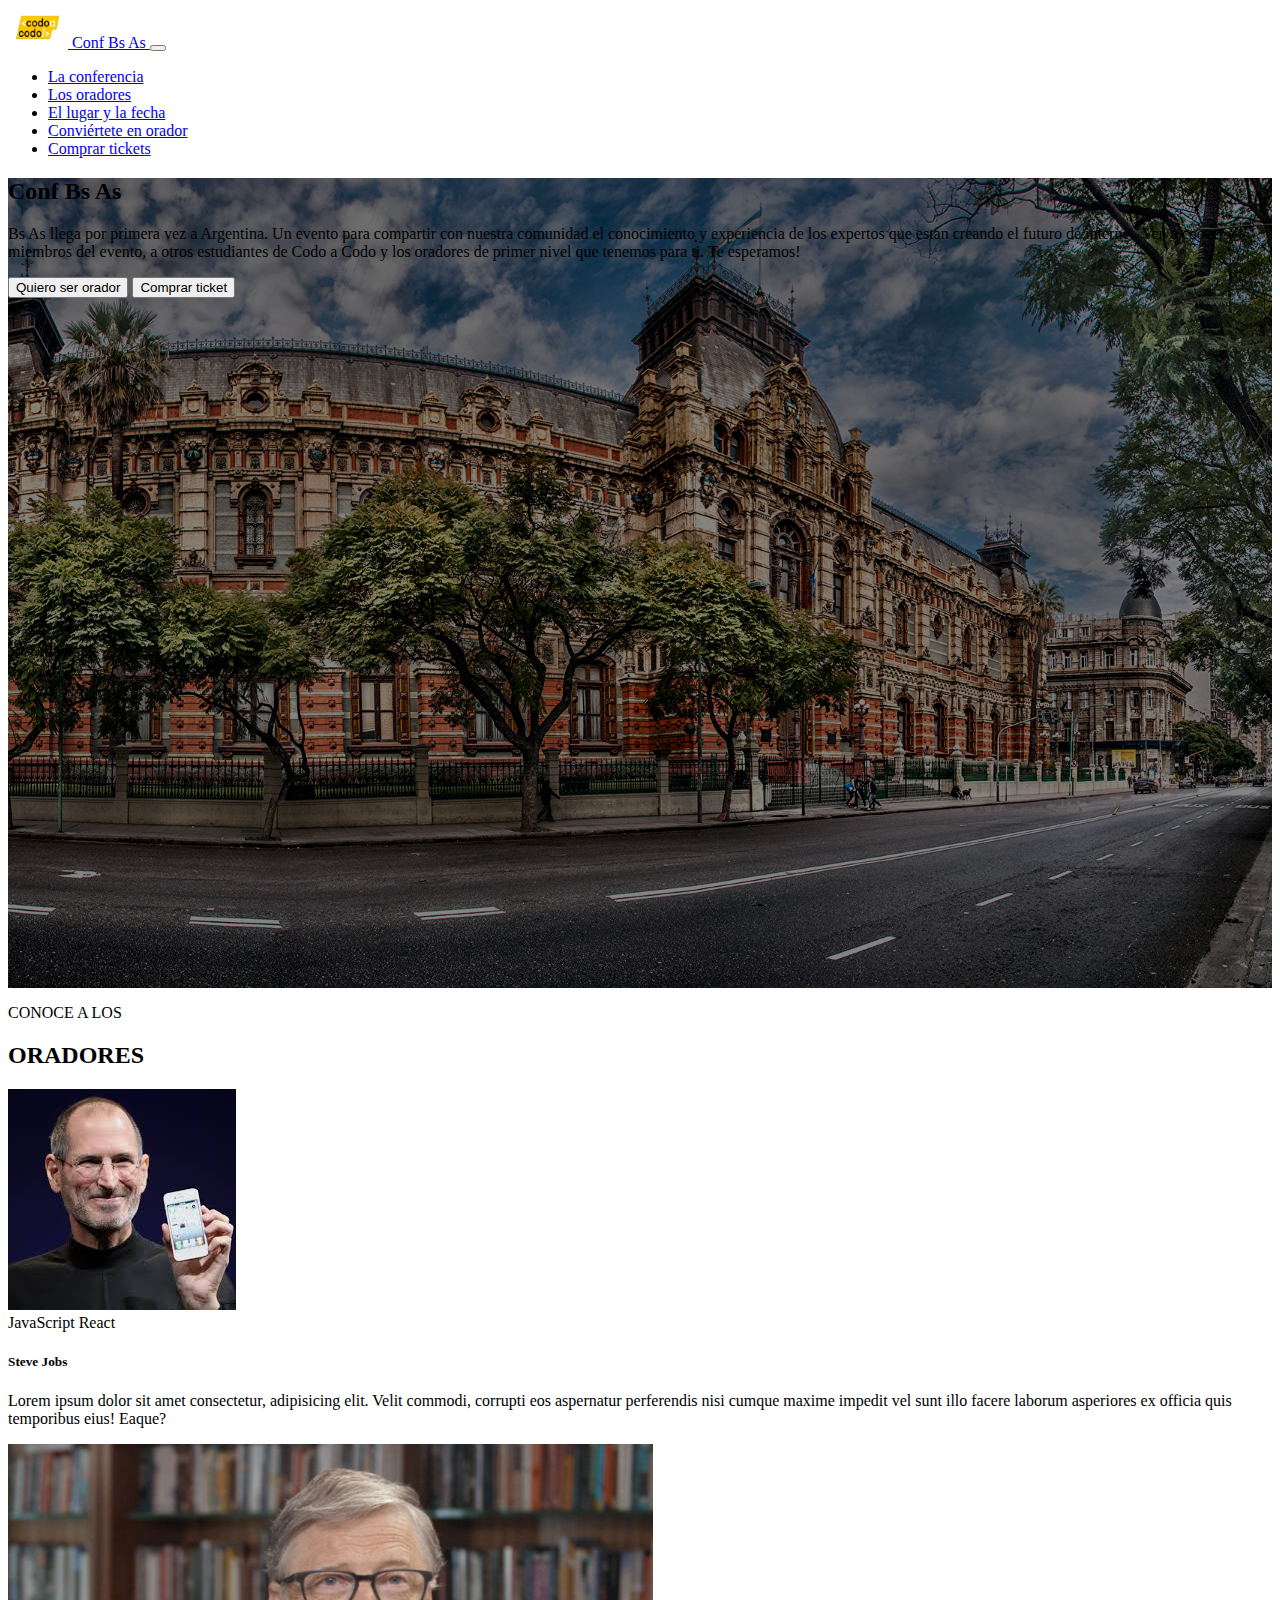
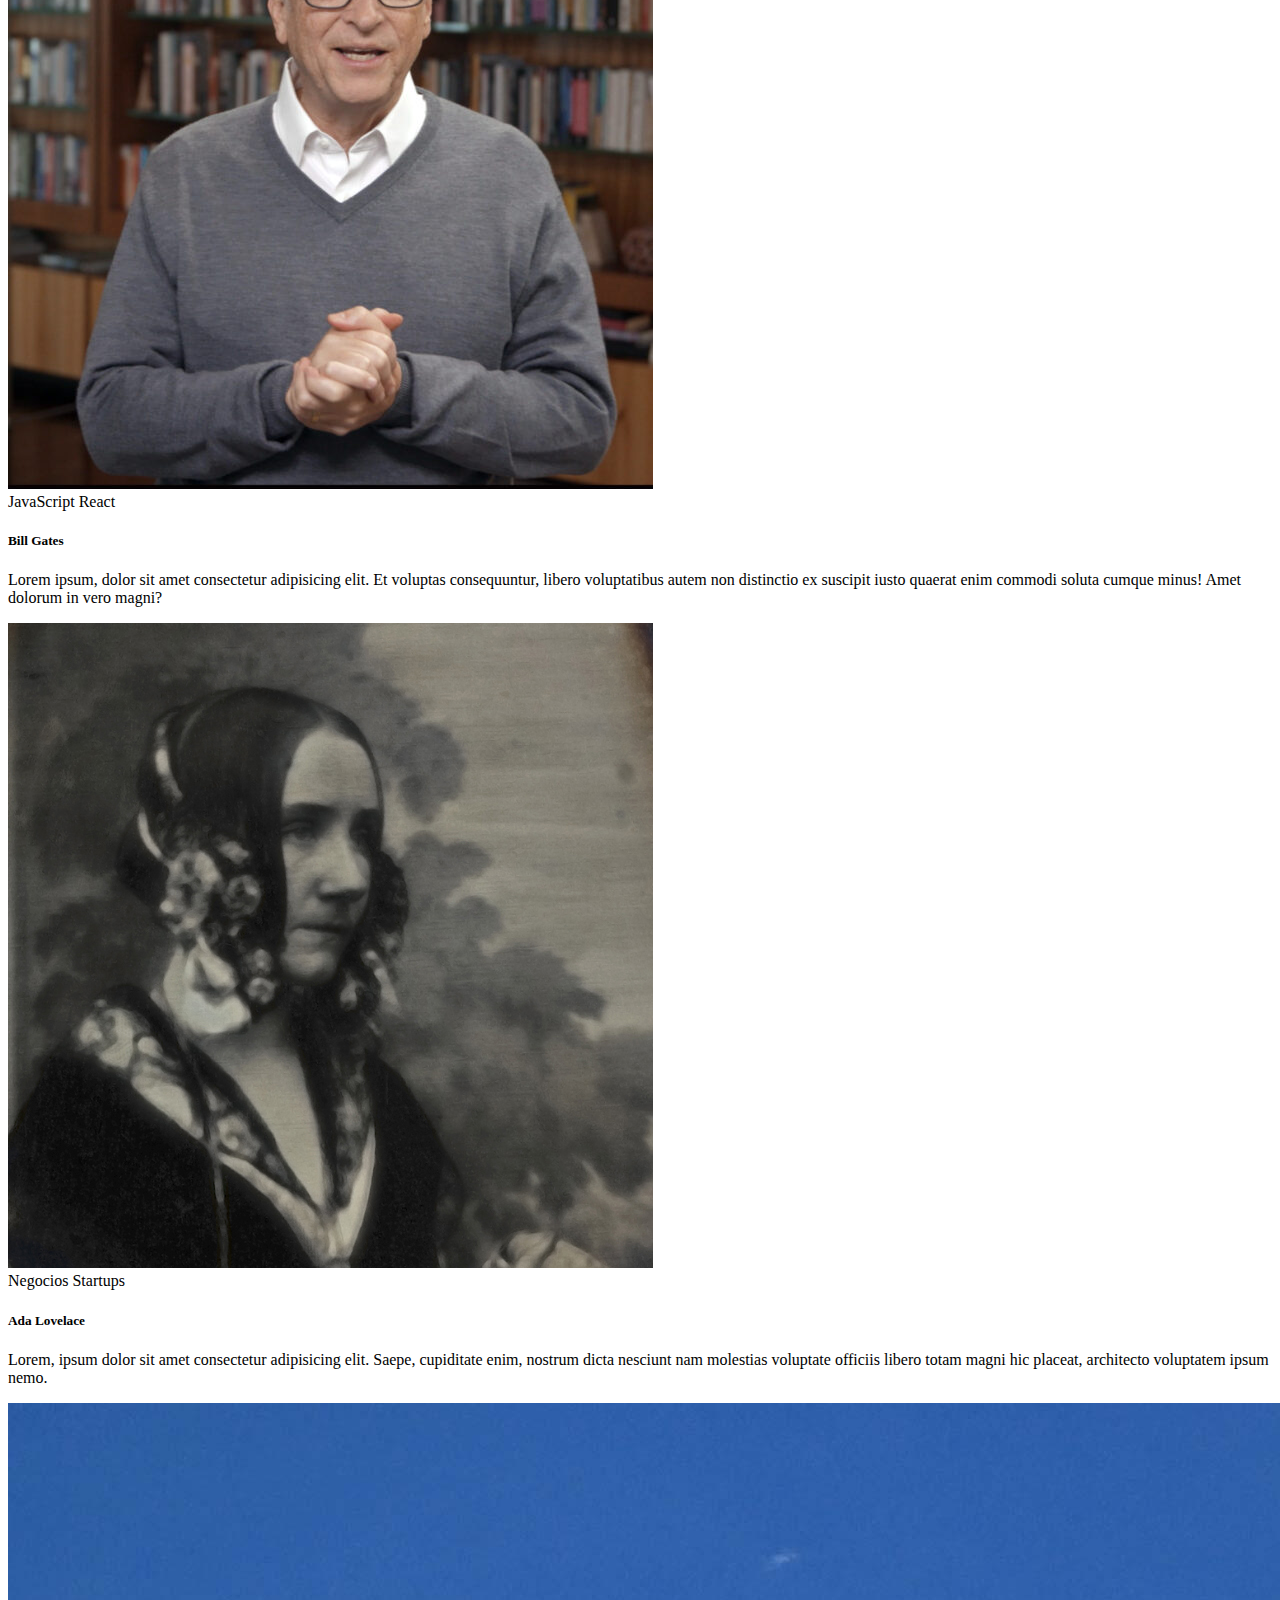
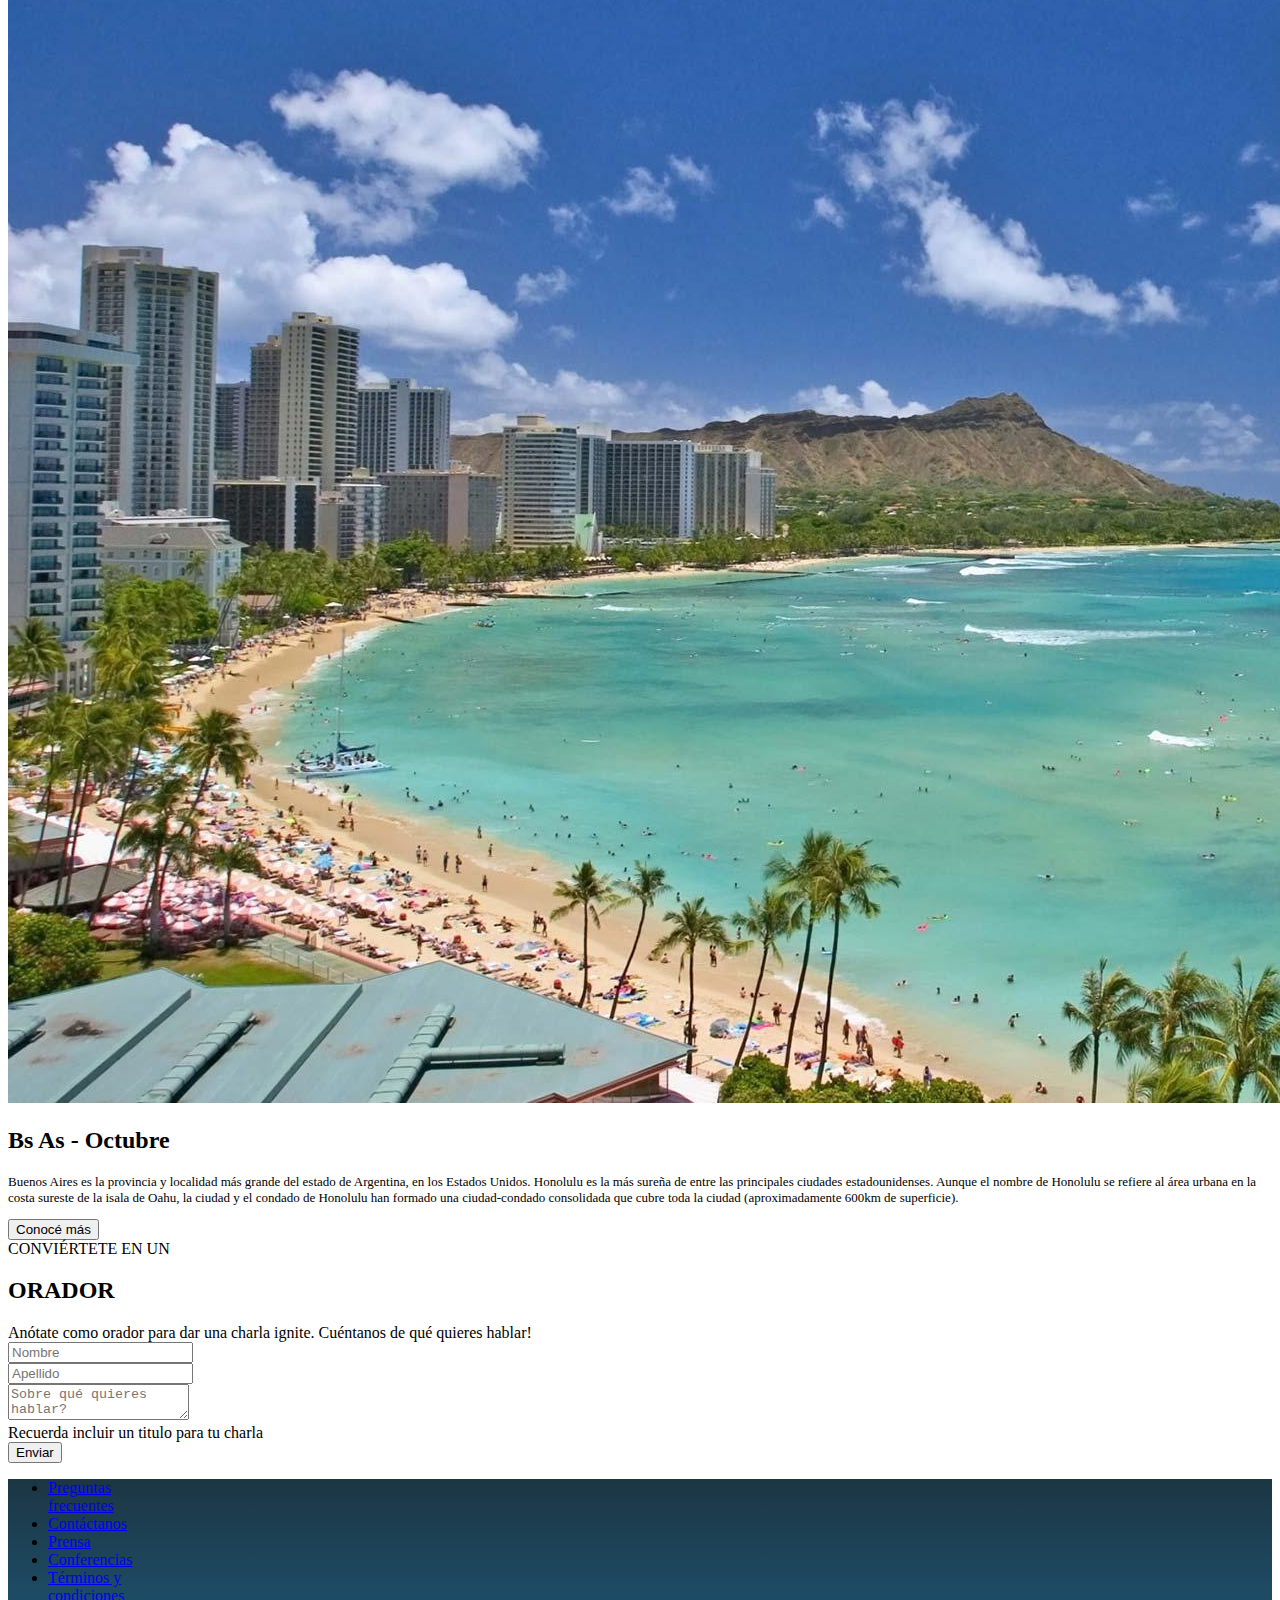
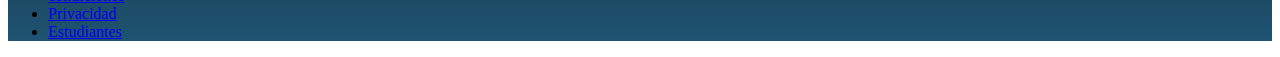
<file: index.html>
<!DOCTYPE html>
<html lang="es">
<head>
    <meta charset="UTF-8">
    <meta http-equiv="X-UA-Compatible" content="IE=edge">
    <meta name="viewport" content="width=device-width, initial-scale=1.0">
    <link href="https://cdn.jsdelivr.net/npm/bootstrap@5.3.0-alpha3/dist/css/bootstrap.min.css" rel="stylesheet" integrity="sha384-KK94CHFLLe+nY2dmCWGMq91rCGa5gtU4mk92HdvYe+M/SXH301p5ILy+dN9+nJOZ" crossorigin="anonymous">
    <link rel="stylesheet" href="./style.css">
    <title>TP-Front</title>
</head>
<div class="container">
    <header>
        <nav class="navbar navbar-expand-lg navbar-dark bg-dark">
                <a class="nav-logo navbar-brand ms-3" href="#">
                <img src="./imagenes/codoacodo.png" alt="" width="60" height="40" class="align-text-center">
                    Conf Bs As 
                </a>
        <button 
              class="navbar-toggler me-2" 
              type="button" 
              data-bs-toggle="collapse" 
              data-bs-target="#contenidoMenu"
              aria-controls="contenidoMenu"
              aria-expanded="false" 
              aria-label="Mostrar/Ocultar Navegacion">
                <span class="navbar-toggler-icon"></span>    
            </button>
            <div class="collapse navbar-collapse" id="contenidoMenu">
                <ul class="navbar-nav ms-auto me-3"> 
                    <li class="nav-item">
                      <a class="nav-link active text-white" 
                         aria-current="page" href="#">
                        La conferencia
                    </a>
                    </li>
                    <li class="nav-item">
                      <a class="nav-link text-white" href="#">
                        Los oradores
                        </a>
                    </li>
                    <li class="nav-item">
                      <a class="nav-link text-white" href="#">
                        El lugar y la fecha
                       </a>
                    </li>
                    <li class="nav-item">
                      <a class="nav-link text-white" href="#">
                        Conviértete en orador
                      </a>
                    </li>
                    <li class="nav-item">
                        <a class="nav-link text-success" href="comprar-ticket.html">
                            Comprar tickets
                        </a>
                      </li>
                  </ul>
            </div>
        </nav>
    </header>

    <main>
        <section>
            <div class="fondo row mx-auto d-flex justify-content-end align-items-center">
                <div class="texto1 col-5 me-3" id="texto-img">
                    <h2 class="text-white text-end">Conf Bs As</h2>
                    <p class="text-white text-end">Bs As llega por primera vez a Argentina. Un evento para compartir
                    con nuestra comunidad el conocimiento y experiencia de los 
                    expertos que están creando el futuro de internet. Ven a coocer
                    a miembros del evento, a otros estudiantes de Codo a Codo y los 
                    oradores de primer nivel que tenemos para ti. Te esperamos!
                    </p>
                    <div class="btns d-flex justify-content-end gap-2">
                        <button type="button" class="btn btn-sm btn-outline-light">Quiero ser orador</button>
                        <button type="button" class="btn btn-sm btn-success">Comprar ticket</button> 
                </div>
            </div>
        </section>
      
        <section class="container">
            <div class="row pt-3">
                <div class="col-12 text-center">
                    <p>CONOCE A LOS</p>
                    <h2>ORADORES</h2>
                </div>
            </div>
            <div class="row justify-content-center">
                <div class="col-sm-12 col-md-6 col-lg-4 col-xl-3">
                    <div class="card">
                        <img src="./imagenes/steve.jpg" class="card-img-top" alt="...">
                        <div class="card-body">
                            <span class="badge text-bg-warning">JavaScript</span>
                            <span class="badge text-bg-info">React</span>
                        <h5 class="card-title">Steve Jobs</h5>
                        <p class="card-text">Lorem ipsum dolor sit amet consectetur, adipisicing elit. 
                            Velit commodi, corrupti eos aspernatur perferendis nisi cumque maxime impedit 
                            vel sunt illo facere laborum asperiores ex officia quis temporibus eius! Eaque?</p>
                        </div>
                    </div>
                </div>
                <div class="col-sm-12 col-md-6 col-lg-4 col-xl-3">
                    <div class="card">
                        <img src="./imagenes/bill.jpg" class="card-img-top" alt="...">
                        <div class="card-body p-md-2 p-lg-3">
                            <span class="badge text-bg-warning">JavaScript</span>
                            <span class="badge text-bg-info">React</span>
                        <h5 class="card-title">Bill Gates</h5>
                        <p class="card-text">Lorem ipsum, dolor sit amet consectetur adipisicing elit.
                             Et voluptas consequuntur, libero voluptatibus autem non distinctio ex suscipit 
                             iusto quaerat enim commodi soluta cumque minus! Amet dolorum in vero magni?</p>
                        </div>
                    </div>
                </div>
                <div class="col-sm-12 col-md-6 col-lg-4 col-xl-3">
                    <div class="card">
                        <img src="./imagenes/ada.jpeg" class="card-img-top" alt="...">
                        <div class="card-body">
                            <span class="badge text-bg-secondary">Negocios</span>
                            <span class="badge text-bg-danger">Startups</span>
                        <h5 class="card-title">Ada Lovelace</h5>
                        <p class="card-text">Lorem, ipsum dolor sit amet consectetur adipisicing elit.
                            Saepe, cupiditate enim, nostrum dicta nesciunt nam molestias voluptate officiis 
                            libero totam magni hic placeat, architecto voluptatem ipsum nemo.</p>
                        </div>
                    </div>
                </div>
            </div>
        </section>
    </main>
    <section>
    <div class="row mx-auto">
        <div class="col-sm-12 col-lg-6 g-1">
            <img src="./imagenes/honolulu.jpg" class="card-img-top" alt="...">
        </div>
        <div class="col-sm-12 col-lg-6 bg-dark g-1 p-3">
            <h2 class="text-white mt-2 p-1 fs-4">Bs As - Octubre</h2>
            <p class="texto2 text-white">Buenos Aires es la provincia y localidad más
                 grande del estado de Argentina, en los Estados Unidos. Honolulu es 
                 la más sureña de entre las principales ciudades estadounidenses. 
                 Aunque el nombre de Honolulu se refiere al área urbana en la costa
                  sureste de la isala de Oahu, la ciudad y el condado de Honolulu 
                  han formado una ciudad-condado consolidada que cubre toda la 
                  ciudad (aproximadamente 600km de superficie).</p>
            <button class="btn btn-sm btn-outline-light">
                Conocé más
            </button>
        </div>
    </div>
</section>

<section class="container g-0 mt-3">
    <div class="row">
        <div class="col-12 text-center">
            <span>CONVIÉRTETE EN UN</span>
            <h2>ORADOR</h2>
        </div>
        <div class="col-sm-12 col-md-6 offset-md-3">
            <span>Anótate como orador para dar una charla ignite. 
                Cuéntanos de qué quieres hablar!
            </span>
            <form>
                <div class="row">
                    <div class="col-sm-12 col-md-6 mb-3">
                         <input type="text" class="form-control" id="nombre" placeholder="Nombre">
                    </div>
                    <div class="col-sm-12 col-md-6 mb-3">
                        <input type="Apellido" class="form-control" id="apellido" placeholder="Apellido">
                    </div>
                </div>
                <div class="col-sm-12 mb-3">
                    <div class="mb-3">
                        <textarea class="form-control" id="comentario" placeholder="Sobre qué quieres hablar?" aria-describedby="ayuda-comentario"></textarea>
                        <div id="ayuda-comentario" class="form-text">
                            Recuerda incluir un titulo para tu charla
                        </div>
                      </div>
                  </div>
                  
                <button type="submit" class="btn btn-success col-12 mt-1">Enviar</button>
              </form>
        </div>
    </div>

    <footer>
        <div class="row col-12 mx-auto mt-3">
            <ul class="nav-pie nav nav-expand-lg justify-content-evenly">
                <li class="nav-item">
                    <a class="nav-link text-white" href="#">
                        Preguntas<br> frecuentes
                      </a>
                  </li>
                  
                  <li class="nav-item">
                      <a class="nav-link text-white" href="#">
                          Contáctanos
                      </a>
                  </li>
                  
                  <li class="nav-item">
                      <a class="nav-link text-white" href="#">
                          Prensa
                      </a>
                  </li>
                  
                  <li class="nav-item">
                      <a class="nav-link text-white" href="#">
                          Conferencias
                      </a>
                  </li>
                  
                  <li class="nav-item">
                      <a class="nav-link text-white" href="#">
                          Términos y<br> condiciones
                      </a>
                  </li>
                  
                  <li class="nav-item">
                      <a class="nav-link text-white" href="#">
                          Privacidad
                      </a>
                  </li>
                  
                  <li class="nav-item">
                      <a class="nav-link text-white" href="#">
                          Estudiantes
                      </a>
                  </li>      
                </ul>
        </div>
    </footer>
<body>
    <script src="https://cdn.jsdelivr.net/npm/bootstrap@5.3.0-alpha3/dist/js/bootstrap.bundle.min.js" integrity="sha384-ENjdO4Dr2bkBIFxQpeoTz1HIcje39Wm4jDKdf19U8gI4ddQ3GYNS7NTKfAdVQSZe" crossorigin="anonymous"></script>
</body>
</div>
</html>
</file>
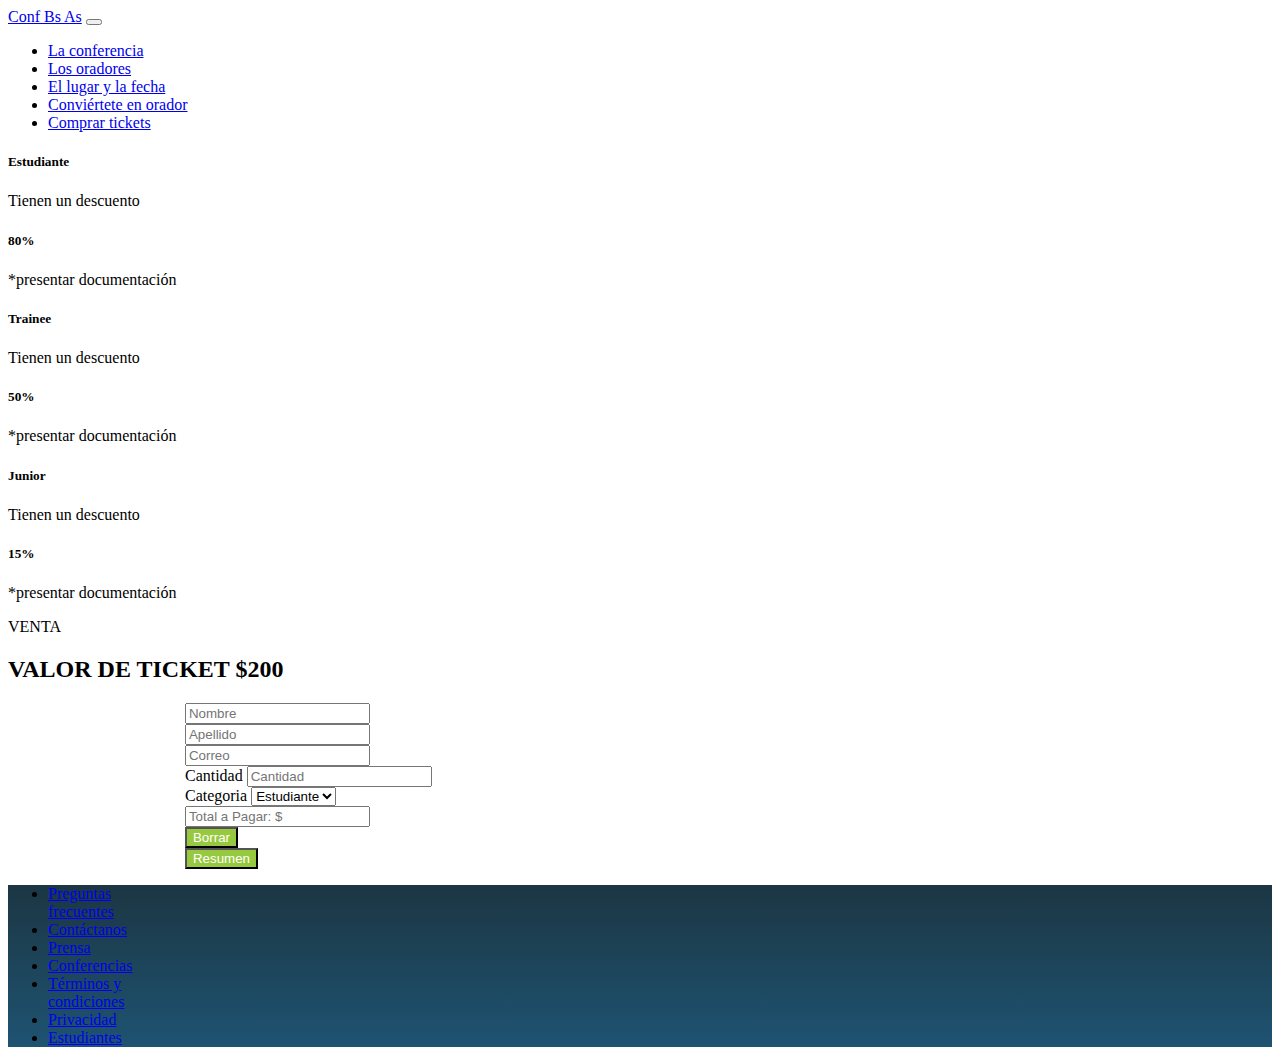
<file: comprar-ticket.html>
<!DOCTYPE html>
<html lang="es">
<head>
    <meta charset="UTF-8">
    <meta http-equiv="X-UA-Compatible" content="IE=edge">
    <meta name="viewport" content="width=device-width, initial-scale=1.0">
    <link href="https://cdn.jsdelivr.net/npm/bootstrap@5.3.0-alpha3/dist/css/bootstrap.min.css" rel="stylesheet" integrity="sha384-KK94CHFLLe+nY2dmCWGMq91rCGa5gtU4mk92HdvYe+M/SXH301p5ILy+dN9+nJOZ" crossorigin="anonymous">
    <link rel="stylesheet" href="./comprar-ticket.css">
    <title>Compra-ticket</title>
</head>
<body>
    <div class="container">
      <header>
          <nav class="navbar navbar-expand-lg navbar-dark bg-dark">
            <a class="navbar-brand ms-5" href="#">Conf Bs As</a>
          <button 
            class="navbar-toggler me-4" 
            type="button" 
            data-bs-toggle="collapse" 
            data-bs-target="#menu"
            aria-controls="menu"
            aria-expanded="false" 
            aria-label="Mostrar/Ocultar Navegacion">
              <span class="navbar-toggler-icon"></span>    
          </button>

            <div class="collapse navbar-collapse" id="menu">
                <ul class="navbar-nav ms-auto me-5"> 
                    <li class="nav-item">
                      <a class="nav-link active text-secondary" 
                         aria-current="page" href="#">
                        La conferencia
                    </a>
                    </li>
                    <li class="nav-item">
                      <a class="nav-link active text-secondary" href="#">
                        Los oradores
                        </a>
                    </li>
                    <li class="nav-item">
                      <a class="nav-link active text-secondary" href="#">
                        El lugar y la fecha
                       </a>
                    </li>
                    <li class="nav-item">
                      <a class="nav-link active text-white" href="#">
                        Conviértete en orador
                      </a>
                    </li>
                    <li class="nav-item">
                        <a class="nav-link active text-success" href="#">
                            Comprar tickets
                        </a>
                      </li>
                  </ul>
            </div>
        </nav>
      </header>

        <main class="container mt-3">
           <div class="row justify-content-center">
              <div class="col-sm-12 col-md-6 col-lg-3 col-xl-3">
                <div class="card border-primary rounded-0 mb-3" style="max-width: 18rem;">
                  <div class="card-body text-black text-center">
                    <h5 class="card-title">Estudiante</h5>
                    <p class="card-text">Tienen un descuento</p>
                    <h5>80%</h5>
                    <p class="text-secondary">*presentar documentación</p>
                  </div>
                </div>
              </div>

              <div class="col-sm-12 col-md-6 col-lg-3 col-xl-3">
                <div class="card border-info rounded-0 mb-3" style="max-width: 18rem">
                  <div class="card-body text-black text-center">
                    <h5 class="card-title">Trainee</h5>
                    <p class="card-text">Tienen un descuento</p>
                    <h5>50%</h5>
                    <p class="text-secondary">*presentar documentación</p>
                  </div>
                </div>
              </div>
              
              <div class="col-sm-12 col-md-6 col-lg-3 col-xl-3">
                 <div class="card border-warning rounded-0 mb-3" style="max-width: 18rem;">
                    <div class="card-body text-black text-center">
                      <h5 class="card-title">Junior</h5>
                      <p class="card-text">Tienen un descuento</p>
                      <h5>15%</h5>
                      <p class="text-secondary">*presentar documentación</p>
                    </div>
                </div> 
            </div> 
           </div>
        </main>
           
        <section class="container g-0">
          <div class="row">
              <div class="col-12 text-center">
                  <p>VENTA</p>
                  <h2>VALOR DE TICKET $200</h2>
              </div>
          </div>
            <form class="mt-3 offset-md-3" id="formulario">
                  <div class="row">
                    <div class="col-sm-12 col-md-6 mb-3">
                      <input type="text" class="form-control" id="nombre" placeholder="Nombre">
                    </div>
                    <div class="col-sm-12 col-md-6 mb-3">
                      <input type="Apellido" class="form-control" id="apellido" placeholder="Apellido">
                    </div>
                  </div>
                  <div class="row">
                    <div class="col-sm-12 mb-3">
                      <input type="email" class="form-control" id="correo" placeholder="Correo"></input>
                    </div>
                  </div>
                  <div class="row">    
                    <div class="col-sm-12 col-md-6 mb-3">
                        <label for="disabledTextInput" class="form-label">Cantidad</label>
                        <input type="text" class="form-control" id="cantidad" placeholder="Cantidad">
                    </div>    
                    <div class="col-sm-12 col-md-6 mb-3">
                      <label class="form-label">Categoria</label>
                      <select class="form-select" id="categoria">
                        <option value="estudiante">Estudiante</option>
                        <option value="trainee">Trainee</option>
                        <option value="junior">Junior</option>
                      </select>
                    </div>
                  </div>
                  <div class="col-sm-12 mb-3">
                    <input type="text" class="form-control alert alert-info" id="total" placeholder="Total a Pagar: $" readonly></input>
                  </div>   
                  <div class="row">
                      <div class="col-sm-12 col-md-6 mb-3">
                        <button type="submit" class="btn col-12 mt-1" id="btn_borrar">Borrar</button>
                      </div>
                      <div class="col-sm-12 col-md-6 mb-3">
                        <button type="button" class="btn col-12 mt-1" id="btn_calcular">Resumen</button>
                  </div>
                </form>                     
        </section>
      

        <footer>
          <div class="row col-12 mx-auto mt-3">
              <ul class="nav-pie nav nav-expand-lg justify-content-evenly">
                  <li class="nav-item">
                      <a class="nav-link text-white" href="#">
                          Preguntas<br> frecuentes
                        </a>
                    </li>
                    
                    <li class="nav-item">
                        <a class="nav-link text-white" href="#">
                            Contáctanos
                        </a>
                    </li>
                    
                    <li class="nav-item">
                        <a class="nav-link text-white" href="#">
                            Prensa
                        </a>
                    </li>
                    
                    <li class="nav-item">
                        <a class="nav-link text-white" href="#">
                            Conferencias
                        </a>
                    </li>
                    
                    <li class="nav-item">
                        <a class="nav-link text-white" href="#">
                            Términos y<br> condiciones
                        </a>
                    </li>
                    
                    <li class="nav-item">
                        <a class="nav-link text-white" href="#">
                            Privacidad
                        </a>
                    </li>
                    
                    <li class="nav-item">
                        <a class="nav-link text-white" href="#">
                            Estudiantes
                        </a>
                    </li>      
                  </ul>
          </div>
      </footer>
    </div>
    <script src="https://cdn.jsdelivr.net/npm/bootstrap@5.3.0-alpha3/dist/js/bootstrap.bundle.min.js" integrity="sha384-ENjdO4Dr2bkBIFxQpeoTz1HIcje39Wm4jDKdf19U8gI4ddQ3GYNS7NTKfAdVQSZe" crossorigin="anonymous"></script>
<script src="./compra-ticket.js"></script>    
</body>
</html>
</file>
<file: style.css>
.fondo{
    background-image: url(./imagenes/ba1.jpg);
    background-position: center;
    background-size: cover;
    height: 90vh;
    position: relative;  
}   

.fondo::before{
    content:'';
    position: absolute;
    width: 100%;
    height: 90vh;
    background: rgba(0,0,0,0.479);
    top: 0;
    left: 0;
}

.fondo div{
    position: relative;
}

.btns{
    position: absolute;
}
.texto1{
    margin-right: 30px !important;  
}

.texto2{
    font-size: 13px !important;
}

.nav-pie{
    background: linear-gradient(#1C3643, #1E5372) ;
}

.nav-pie ul li{
    font-size: 15px;
}
</file>
<file: comprar-ticket.css>
form{
margin-right: 14%;
margin-left: 14% !important;
}

.nav-pie{
    background: linear-gradient(#1C3643, #1E5372) ;
}

.nav-pie ul li{
    font-size: 15px;
}

.btn {
    background: #97c93e;
    color: white;
  }
  .btn:hover {
    background: #71972e;
    color: white;
  }
</file>
